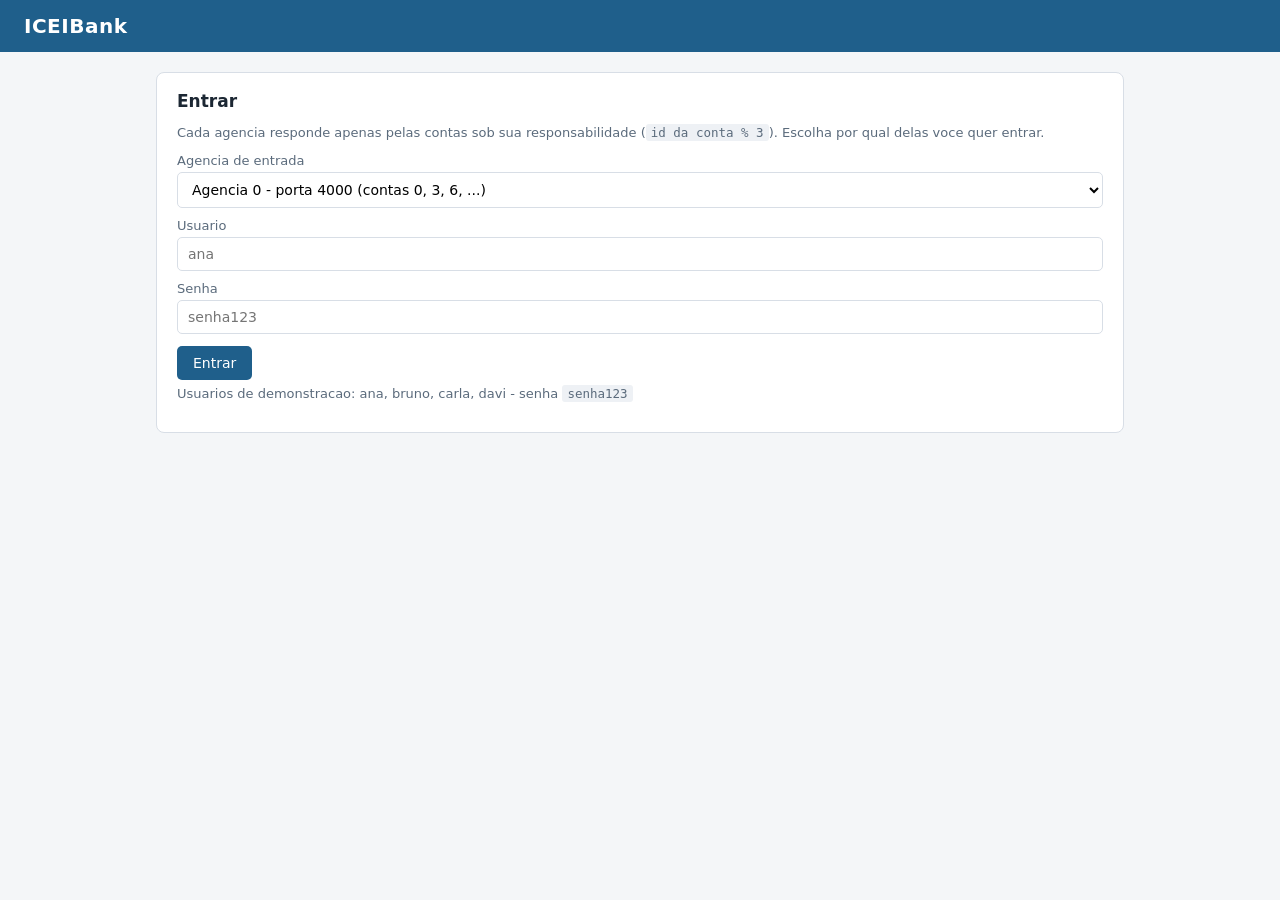
<file: frontend/index.html>
<!DOCTYPE html>
<html lang="pt-BR">
<head>
  <meta charset="UTF-8">
  <meta name="viewport" content="width=device-width, initial-scale=1.0">
  <title>ICEIBank</title>
  <link rel="stylesheet" href="css/estilo.css">
</head>
<body>

  <header>
    <h1>ICEIBank</h1>
    <div id="sessao" class="sessao oculto">
      <span id="usuarioLogado"></span>
      <span id="agenciaAtual" class="etiqueta"></span>
      <button id="btnSair" class="secundario">Sair</button>
    </div>
  </header>

  <!-- Faixa de mensagens: todo erro da API aparece aqui, visivel, nunca so no console -->
  <div id="mensagem" class="mensagem oculto"></div>

  <main>

    <!-- ============ TELA DE LOGIN ============ -->
    <section id="telaLogin" class="cartao">
      <h2>Entrar</h2>
      <p class="ajuda">
        Cada agencia responde apenas pelas contas sob sua responsabilidade
        (<code>id da conta % 3</code>). Escolha por qual delas voce quer entrar.
      </p>

      <label for="loginAgencia">Agencia de entrada</label>
      <select id="loginAgencia">
        <option value="0">Agencia 0 - porta 4000 (contas 0, 3, 6, ...)</option>
        <option value="1">Agencia 1 - porta 4001 (contas 1, 4, 7, ...)</option>
        <option value="2">Agencia 2 - porta 4002 (contas 2, 5, 8, ...)</option>
      </select>

      <label for="loginUsuario">Usuario</label>
      <input id="loginUsuario" type="text" placeholder="ana" autocomplete="username">

      <label for="loginSenha">Senha</label>
      <input id="loginSenha" type="password" placeholder="senha123" autocomplete="current-password">

      <button id="btnEntrar">Entrar</button>
      <p class="ajuda">Usuarios de demonstracao: ana, bruno, carla, davi - senha <code>senha123</code></p>
    </section>

    <!-- ============ APLICACAO (depois do login) ============ -->
    <div id="telaApp" class="oculto">

      <section class="cartao">
        <div class="cabecalho-secao">
          <h2>Minhas contas nesta agencia</h2>
          <button id="btnAtualizar" class="secundario">Atualizar</button>
        </div>
        <div id="listaContas" class="lista"></div>
      </section>

      <div class="colunas">

        <section class="cartao">
          <h2>Abrir conta</h2>
          <p class="ajuda">A agencia recusa contas que nao sejam dela - e a particao em acao.</p>
          <label for="novaContaId">Numero da conta</label>
          <input id="novaContaId" type="number" min="0" placeholder="0">
          <label for="novaContaNome">Nome do titular</label>
          <input id="novaContaNome" type="text" placeholder="Ana">
          <label for="novaContaSaldo">Saldo inicial</label>
          <input id="novaContaSaldo" type="number" min="0" step="0.01" placeholder="200">
          <button id="btnCriarConta">Abrir conta</button>
        </section>

        <section class="cartao">
          <h2>Consultar saldo</h2>
          <label for="consultaId">Numero da conta</label>
          <input id="consultaId" type="number" min="0" placeholder="0">
          <button id="btnConsultar">Consultar</button>
          <div id="resultadoConsulta" class="resultado oculto"></div>
        </section>

        <section class="cartao">
          <h2>Deposito e saque</h2>
          <label for="opId">Numero da conta</label>
          <input id="opId" type="number" min="0" placeholder="0">
          <label for="opValor">Valor</label>
          <input id="opValor" type="number" min="0.01" step="0.01" placeholder="50">
          <div class="botoes">
            <button id="btnDepositar">Depositar</button>
            <button id="btnSacar" class="secundario">Sacar</button>
          </div>
          <p class="ajuda" id="limiteSaque"></p>
        </section>

        <section class="cartao">
          <h2>Transferencia</h2>
          <p class="ajuda">
            A mesma tela serve para transferencia local e entre agencias: quem descobre onde
            mora a conta de destino e o backend. O resultado abaixo diz qual das duas ocorreu.
          </p>
          <label for="transfOrigem">Conta de origem (desta agencia)</label>
          <input id="transfOrigem" type="number" min="0" placeholder="0">
          <label for="transfDestino">Conta de destino (qualquer agencia)</label>
          <input id="transfDestino" type="number" min="0" placeholder="1">
          <label for="transfValor">Valor</label>
          <input id="transfValor" type="number" min="0.01" step="0.01" placeholder="30">
          <button id="btnTransferir">Transferir</button>
          <p class="ajuda" id="limiteTransferencia"></p>
          <div id="resultadoTransferencia" class="resultado oculto"></div>
        </section>

      </div>
    </div>
  </main>

  <!--
    MVC no frontend (pergunta 12.3):
      model.js      - estado da sessao e acesso a API. Nao conhece o DOM.
      view.js       - desenha e le a tela. Nao conhece HTTP.
      controller.js - liga os eventos do usuario ao model e manda a view redesenhar.
    Sao scripts classicos, e nao modulos ES, de proposito: modulos exigem servidor HTTP,
    e assim a pagina abre direto pelo arquivo, com duplo clique.
  -->
  <script src="js/model.js"></script>
  <script src="js/view.js"></script>
  <script src="js/controller.js"></script>
</body>
</html>
</file>
<file: frontend/css/estilo.css>
/* ICEIBank - estilo simples e funcional. O roteiro nao exige design elaborado nem
   responsividade; a prioridade aqui e que erro de API apareca de forma inconfundivel. */

:root {
  --fundo: #f4f6f8;
  --cartao: #ffffff;
  --borda: #d8dee6;
  --texto: #1c2733;
  --suave: #5b6b7c;
  --principal: #1f5f8b;
  --principal-escuro: #17486a;
  --erro: #b3261e;
  --erro-fundo: #fdecea;
  --sucesso: #1b5e20;
  --sucesso-fundo: #e8f5e9;
  --aviso: #7a5200;
  --aviso-fundo: #fff4d6;
}

* { box-sizing: border-box; }

body {
  margin: 0;
  font-family: system-ui, -apple-system, "Segoe UI", sans-serif;
  background: var(--fundo);
  color: var(--texto);
  font-size: 15px;
}

header {
  background: var(--principal);
  color: #fff;
  padding: 14px 24px;
  display: flex;
  align-items: center;
  justify-content: space-between;
}

header h1 { font-size: 20px; margin: 0; letter-spacing: 0.5px; }

.sessao { display: flex; align-items: center; gap: 12px; font-size: 14px; }

.etiqueta {
  background: rgba(255, 255, 255, 0.18);
  padding: 3px 10px;
  border-radius: 12px;
  font-size: 13px;
}

main { max-width: 1000px; margin: 20px auto; padding: 0 16px 40px; }

.cartao {
  background: var(--cartao);
  border: 1px solid var(--borda);
  border-radius: 8px;
  padding: 18px 20px;
  margin-bottom: 16px;
}

.cartao h2 { margin: 0 0 12px; font-size: 17px; }

.cabecalho-secao { display: flex; justify-content: space-between; align-items: center; }

.colunas {
  display: grid;
  grid-template-columns: repeat(auto-fit, minmax(320px, 1fr));
  gap: 16px;
}
.colunas .cartao { margin-bottom: 0; }

label { display: block; margin: 10px 0 4px; font-size: 13px; color: var(--suave); }

input, select {
  width: 100%;
  padding: 8px 10px;
  border: 1px solid var(--borda);
  border-radius: 5px;
  font-size: 14px;
  font-family: inherit;
  background: #fff;
}

input:focus, select:focus { outline: 2px solid var(--principal); outline-offset: -1px; }

button {
  margin-top: 12px;
  padding: 9px 16px;
  border: none;
  border-radius: 5px;
  background: var(--principal);
  color: #fff;
  font-size: 14px;
  font-family: inherit;
  cursor: pointer;
}
button:hover { background: var(--principal-escuro); }
button:disabled { opacity: 0.5; cursor: default; }

button.secundario { background: #6b7c8d; }
button.secundario:hover { background: #566878; }

.botoes { display: flex; gap: 10px; }
.botoes button { flex: 1; }

.ajuda { font-size: 13px; color: var(--suave); margin: 4px 0 10px; line-height: 1.5; }

code {
  background: #eef1f5;
  padding: 1px 5px;
  border-radius: 3px;
  font-size: 12.5px;
}

/* --- faixa de mensagens: e aqui que todo erro da API aparece --- */
.mensagem {
  max-width: 1000px;
  margin: 16px auto 0;
  padding: 12px 16px;
  border-radius: 6px;
  border-left: 5px solid;
  font-size: 14px;
  line-height: 1.5;
}
.mensagem.erro    { background: var(--erro-fundo);    border-color: var(--erro);    color: var(--erro); }
.mensagem.sucesso { background: var(--sucesso-fundo); border-color: var(--sucesso); color: var(--sucesso); }
.mensagem.aviso   { background: var(--aviso-fundo);   border-color: var(--aviso);   color: var(--aviso); }

.resultado {
  margin-top: 12px;
  padding: 10px 12px;
  border-radius: 6px;
  background: #eef1f5;
  font-size: 14px;
  line-height: 1.6;
}
.resultado.local         { background: var(--sucesso-fundo); }
.resultado.entre-agencias{ background: #e3f2fd; }

.lista { display: flex; flex-wrap: wrap; gap: 12px; margin-top: 8px; }

.conta {
  border: 1px solid var(--borda);
  border-radius: 6px;
  padding: 12px 16px;
  min-width: 180px;
  background: #fbfcfd;
}
.conta .numero { font-size: 13px; color: var(--suave); }
.conta .titular { font-weight: 600; margin: 2px 0; }
.conta .saldo { font-size: 20px; color: var(--principal); }

.vazio { color: var(--suave); font-size: 14px; padding: 8px 0; }

.oculto { display: none !important; }
</file>
